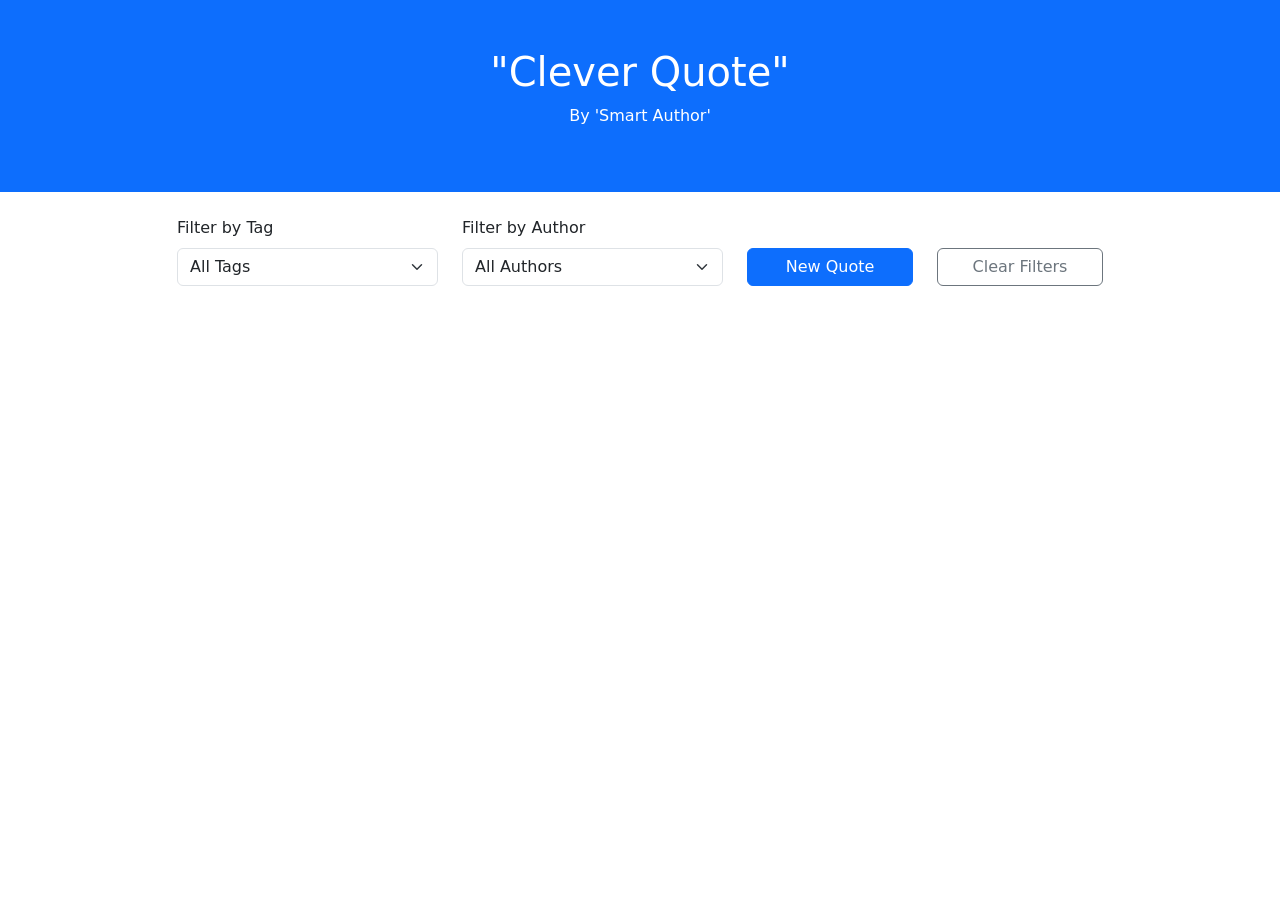
<file: src/static/index.html>
<!DOCTYPE html>
<html lang="en">
<head>
    <title>Random Quotes</title>
    <meta charset="utf-8">
    <meta name="viewport" content="width=device-width, initial-scale=1">
    <link href="https://cdn.jsdelivr.net/npm/bootstrap@5.2.3/dist/css/bootstrap.min.css" rel="stylesheet">
    <script src="https://cdn.jsdelivr.net/npm/bootstrap@5.2.3/dist/js/bootstrap.bundle.min.js"></script>
    <script src="quotes.js"></script>
</head>
<body onload="init()">

<div class="container-fluid p-5 bg-primary text-white text-center">
    <h1 id="quote">"Clever Quote"</h1>
    <p id="author">By 'Smart Author'</p>
</div>

<div class="container mt-4">
    <div class="row justify-content-center">
        <div class="col-md-3 mb-2">
            <label for="tag-filter" class="form-label">Filter by Tag</label>
            <select id="tag-filter" class="form-select" onchange="onFilterChange()">
                <option value="">All Tags</option>
            </select>
        </div>
        <div class="col-md-3 mb-2">
            <label for="author-filter" class="form-label">Filter by Author</label>
            <select id="author-filter" class="form-select" onchange="onFilterChange()">
                <option value="">All Authors</option>
            </select>
        </div>
        <div class="col-md-2 mb-2 d-flex align-items-end">
            <button class="btn btn-primary w-100" onclick="getQuote('quote','author')">New Quote</button>
        </div>
        <div class="col-md-2 mb-2 d-flex align-items-end">
            <button class="btn btn-outline-secondary w-100" onclick="clearFilters()">Clear Filters</button>
        </div>
    </div>
    <div class="row justify-content-center mt-2">
        <div class="col-md-10 text-center">
            <small id="active-filters" class="text-muted"></small>
        </div>
    </div>
</div>

</body>
</html>
</file>
